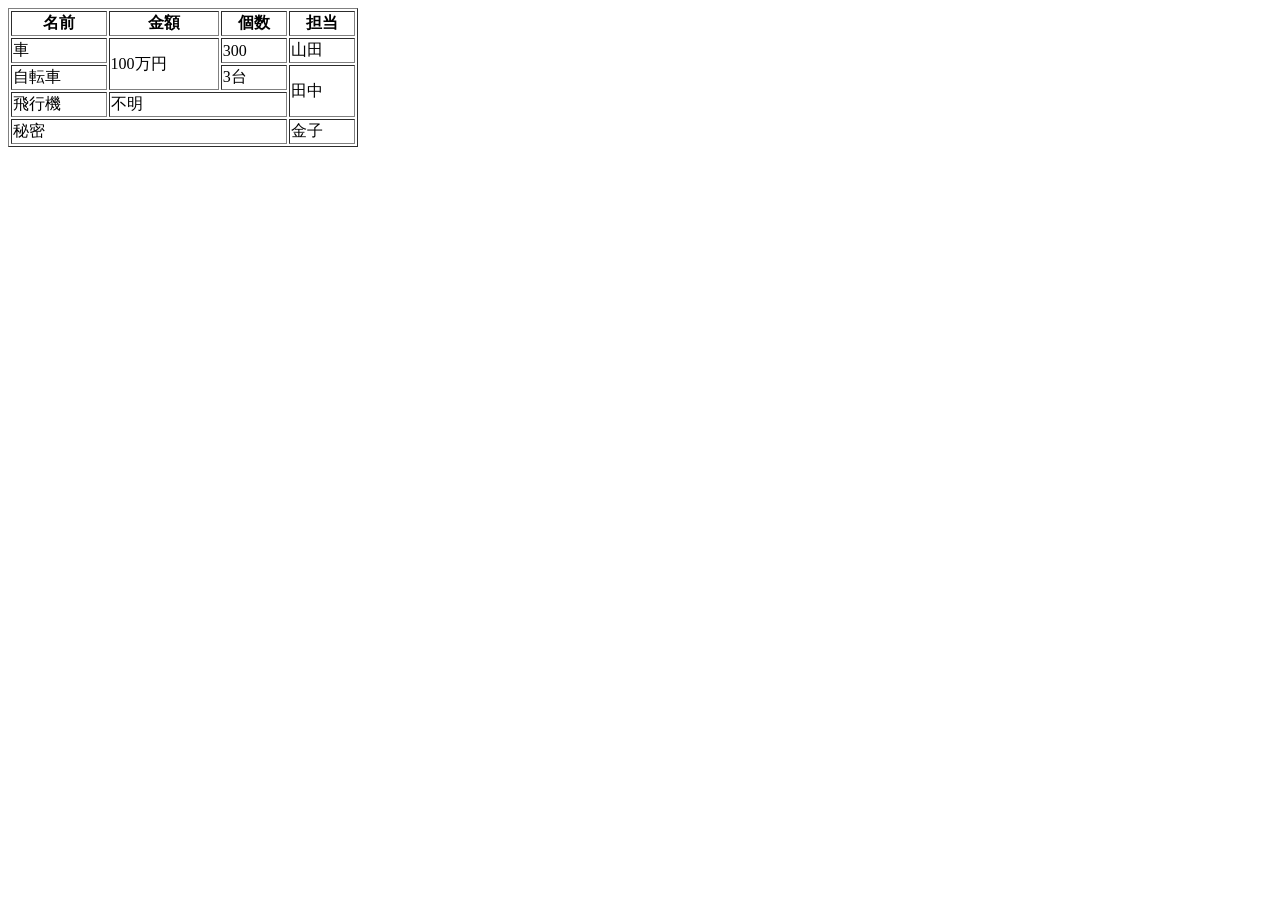
<file: 4-3/4-3.html>
<!DOCTYPE html>
<html lang="en">
<head>
    <meta charset="UTF-8">
    <meta http-equiv="X-UA-Compatible" content="IE=edge">
    <meta name="viewport" content="width=device-width, initial-scale=1.0">
    <title>Document</title>
</head>
<body>
    <table border="1" width="350">
        <tr>
            <th>名前</th>
            <th>金額</th>
            <th>個数</th>
            <th>担当</th>
        </tr>
        <tr>
            <td>車</td>
            <td rowspan="2">100万円</td>
            <td>300</td>
            <td>山田</td>
        </tr>
        <tr>
            <td>自転車</td>
            <td>3台</td>
            <td rowspan="2">田中</td>
        </tr>
        <tr>
            <td>飛行機</td>
            <td colspan="2">不明</td>
        </tr>
        <tr>
            <td colspan="3">秘密</td>
            <td>金子</td>
        </tr>
    </table>
    
</body>
</html>
</file>
